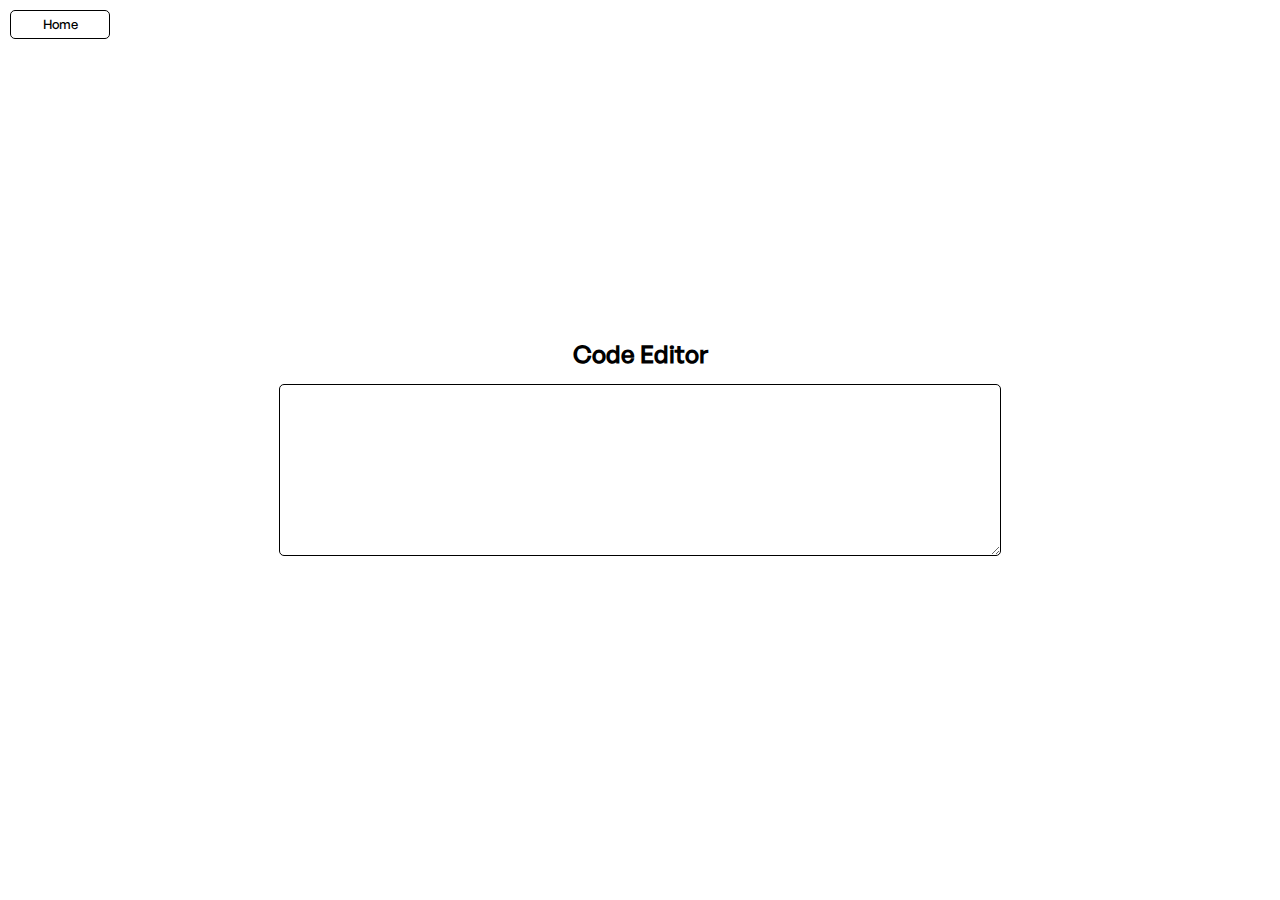
<file: code.html>
<!DOCTYPE html>
<html lang="en">
<head> 
    <meta charset="UTF-8">
    <meta name="viewport" content="width=device-width, initial-scale=1.0">
    <title>Code</title>
    <link rel="stylesheet" href="styles.css">
</head>
<body>
    <button id="homeButton" onclick="goHome()">Home</button>
    <main class="section3">
        <h2>Code Editor</h2>
        <textarea id="codeEditor" rows="10" cols="50"></textarea>
    </main>
    <script src="script.js"></script>
</body>
</html>
</file>
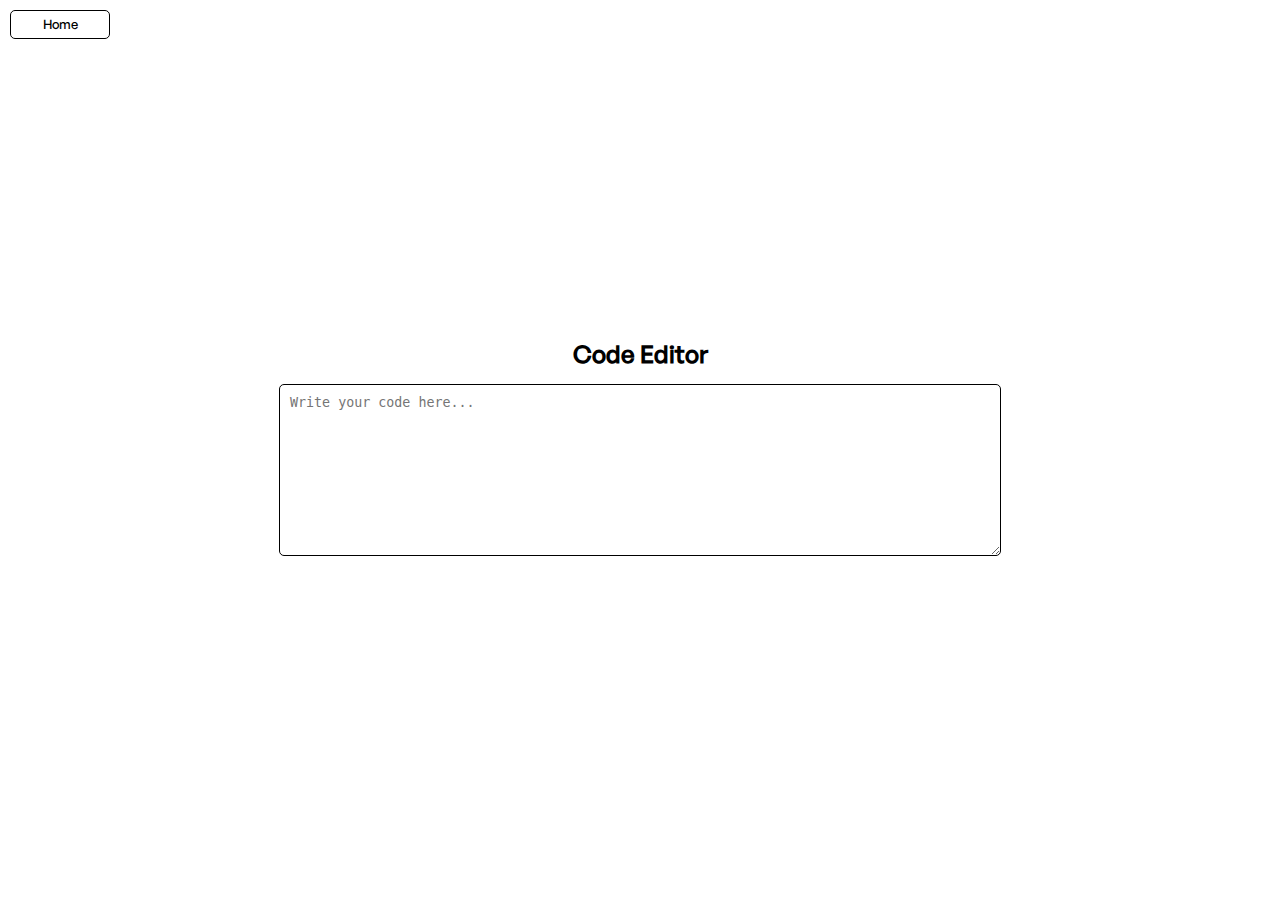
<file: section3.html>
<!DOCTYPE html>
<html lang="en">
<head>
    <meta charset="UTF-8">
    <meta name="viewport" content="width=device-width, initial-scale=1.0">
    <title>Text Editor</title>
    <link rel="icon" type="image/x-icon" href="favicon4.ico">
    <link rel="stylesheet" href="styles.css">
</head>
<body>
    <button id="homeButton" onclick="goHome()">Home</button>
    <div class="container">
        <main class="section3">
            <h2>Code Editor</h2>
            <textarea rows="10" placeholder="Write your code here..."></textarea>
        </main>
    </div>
    <script src="script.js"></script>
</body>
</html>
</file>
<file: styles.css>
/* Reset some basic styles */
body, h1, h2, p, ul, li, input, button {
    margin: 0;
    padding: 0;
    box-sizing: border-box;
}

/* Define custom fonts */
@font-face {
    font-family: 'Array';
    src: url('fonts/Array_Cold.otf') format('opentype');
}

@font-face {
    font-family: 'generalsans';
    src: url('fonts/GeneralSans-Medium.otf') format('opentype');
}

@font-face {
    font-family: 'editorial';
    src: url('fonts/PPEditorialNew-Regular-BF644b214ff145f.otf') format('opentype');
}

@font-face {
    font-family: 'sloop';
    src: url('fonts/sloop.ttf') format('truetype');
}

/* General body styling */
body {
    font-family: 'generalsans', Arial, sans-serif;
    background-color: #fff;
    color: #000;
    line-height: 2;
    display: flex;
    justify-content: center;
    align-items: center;
    height: 100vh;
}

body.dark-mode {
    background-color: #000;
    color: #fff;
}

body.alt-font {
    font-family: 'editorial', Arial, sans-serif;
}

body.alt-font #search,
body.alt-font p,
body.alt-font button,
body.alt-font #suggestions li {
    font-family: 'editorial', Arial, sans-serif;
}

/* Container to center content */
.container {
    text-align: center;
}

/* Header and Navigation styling */
header {
    margin-bottom: 20px;
}

header h1 {
    font-family: 'Array', Arial, sans-serif;
    font-size: 5em;
    margin-bottom: 10px;
}

#search {
    font-family: 'generalsans', Arial, sans-serif;
    padding: 10px;
    width: 80%;
    max-width: 550px;
    border: 1px solid #000;
    border-radius: 5px;
    margin-bottom: 10px; /* Add some space below the search bar */
}

#suggestions {
    list-style: none;
    padding: 0;
    margin: 10px auto;
    display: none;
    transition: opacity 0.3s ease, transform 0.3s ease;
    width: 100%;
    max-width: 550px;
    text-align: center;
    position: absolute;
}

#suggestions.visible {
    display: block;
    opacity: 1;
    transform: translateY(0);
}

#suggestions.hidden {
    opacity: 0;
    transform: translateY(-10px);
}

#suggestions li {
    padding: 5px;
    border: 1px solid #000;
    border-radius: 5px;
    margin-top: 5px;
    cursor: pointer;
}

#suggestions li:hover {
    background-color: #000;
    color: #fff;
}

nav ul {
    list-style: none;
    padding-top: 20px;
    display: inline-flex;
    gap: 10px;
}

nav a {
    text-decoration: none;
    color: #000;
    padding: 10px 20px;
    border: 1px solid #000;
    border-radius: 5px;
    transition: background-color 0.3s, color 0.3s;
}

nav a:hover {
    background-color: #000;
    color: #fff;
}

/* Main content styling */
main {
    padding: 20px;
}

/* Section 1 - Horizontal Layout */
.section1 {
    margin-bottom: 40px;
    padding: 20px;
    border: 1px solid #000;
    border-radius: 5px;
    display: flex;
    flex-direction: column;
    align-items: center;
    text-align: center;
}

.section1 h2 {
    font-family: 'Array', Arial, sans-serif;
    font-size: 2em;
    margin-bottom: 20px;
    width: 100%;
}

.section1 p {
    font-family: 'generalsans', Arial, sans-serif;
    margin-bottom: 20px; /* Add some space between the paragraph and the button */
}

/* Buttons styling */
button {
    padding: 10px;
    border: 1px solid #000;
    border-radius: 5px;
    background-color: #fff;
    color: #000;
    font-family: 'generalsans', Arial, sans-serif;
    width: 100%;
    max-width: 300px;
    cursor: pointer;
    margin-bottom: 10px; /* Add space between buttons */
}

button:hover {
    background-color: #000;
    color: #fff;
}

#homeButton {
    position: absolute;
    top: 10px;
    left: 10px;
    padding: 5px 10px; /* Smaller padding */
    border: 1px solid #000;
    border-radius: 5px;
    background-color: #fff;
    color: #000;
    max-width: 100px;
    font-family: 'generalsans', Arial, sans-serif;
    cursor: pointer;
    font-size: 0.8em; /* Smaller font size */
}

#homeButton:hover {
    background-color: #000;
    color: #fff;
}

/* Section 3 - Code Editor */
.section3 h2 {
    text-align: center; /* Center text */
    margin-top: -120px; /* Move header up by 50 pixels */
}

.section3 textarea {
    font-family: monospace; /* Use monospace font for code */
    padding: 10px;
    width: 400%;
    max-width: 700px;
    border: 1px solid #000;
    border-radius: 5px;
    resize: vertical; /* Allow vertical resizing */
    position: absolute; /* Position the textarea absolutely */
    left: 50%; /* Move left edge to the center */
    top: calc(50% + 20px); /* Move top edge to the center with additional 20px */
    transform: translate(-50%, -50%); /* Center the textarea */
}

/* Section 2 - Sheet Music Tools */
.section2 {
    text-align: center;
    padding: 20px;
}

.section2 h2 {
    font-family: 'Array', Arial, sans-serif;
    font-size: 2em;
    margin-bottom: 20px;
    width: 100%;
}

.section2 p {
    font-family: 'generalsans', Arial, sans-serif;
    margin-bottom: 20px; /* Add some space between the paragraph and the button */
}

#pdfSelector {
    margin-bottom: 20px;
    padding: 10px;
    font-family: 'generalsans', Arial, sans-serif;
    border: 1px solid #000;
    border-radius: 5px;
}

#pdfViewer {
    border: 1px solid #000;
    width: 100%;
    height: 80vh;
    margin-bottom: 20px;
}

#scrollSpeed {
    margin: 10px 0;
}

/* Gallery Section */
.gallery {
    text-align: center;
    padding: 20px;
	height: 100vh;
    overflow: auto; /* Ensure content is visible if it overflows */
}

.gallery h2 {
    font-family: 'Array', Arial, sans-serif;
    font-size: 2em;
    margin-bottom: -10px;
    width: 100%;
}



.gallery #galleryContainer {
    display: flex;
    flex-wrap: wrap;
    justify-content: space-around;
}

.gallery .picture {
    border: 1px solid #000;
    border-radius: 10px;
    margin: 10px;
    padding: 10px;
    width: calc(25% - 40px); /* Adjusted width to fit 4 per row with margins */
    box-sizing: border-box;
}

.gallery .picture img {
    max-width: 100%;
    height: auto;
    border-radius: 5px;
}


/* Shake animation for search bar */
@keyframes shake {
    0%, 100% { transform: translateX(0); }
    25% { transform: translateX(-5px); }
    50% { transform: translateX(5px); }
    75% { transform: translateX(-5px); }
}

.shake {
    animation: shake 0.5s;
}
</file>
